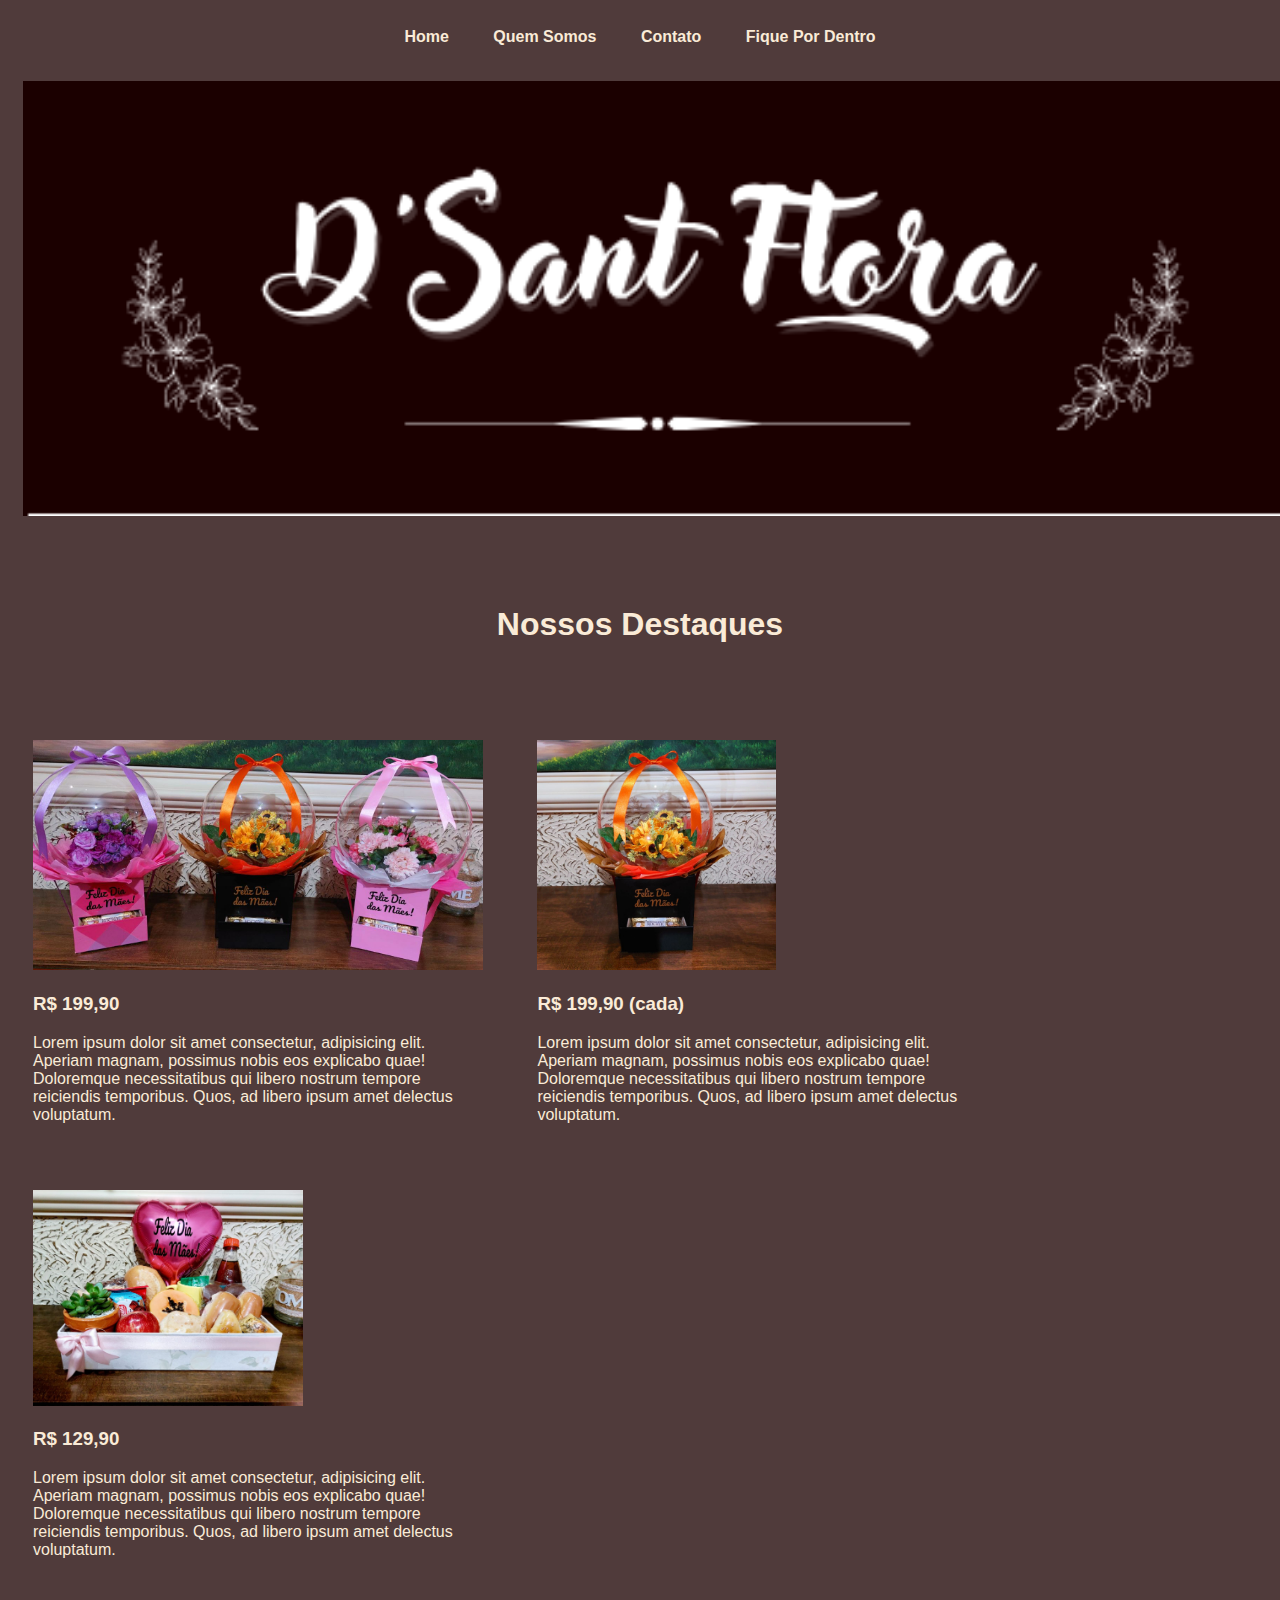
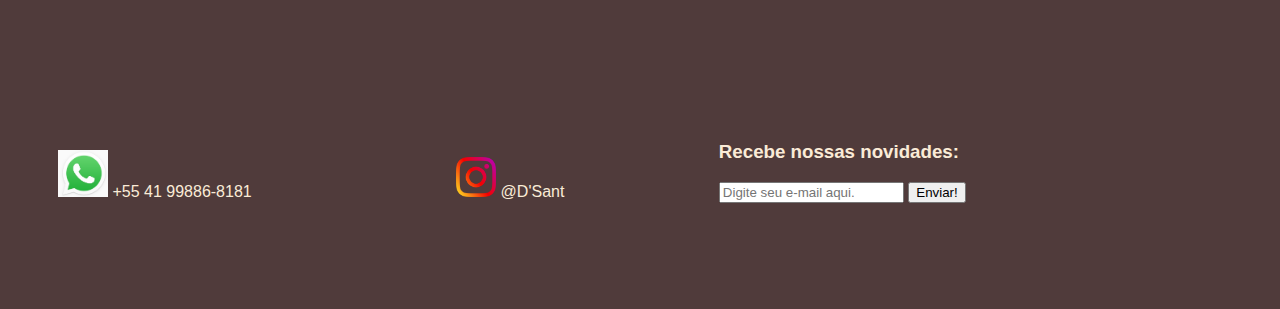
<file: index.html>
<!DOCTYPE html>
<html lang="en">
<head>
    <meta charset="UTF-8">
    <meta http-equiv="X-UA-Compatible" content="IE=edge">
    <meta name="viewport" content="width=device-width, initial-scale=1.0">
    <title>:: D'Sant ::</title>
    <link rel="stylesheet" href="style.css">
</head>
<body>
    
    <div id="menu">  
        <div><a href="index.html">Home</a></div>
        <div><a href="quemSomos.html">Quem Somos</a></div>
        <div><a href="contato.html">Contato</a></div>
        <div><a href="fiquePorDentro.html">Fique Por Dentro</a></div>
    </div>

    <div id="imagemGeral">
        <img src="image/DSantPrincipal.png" alt="logo" width="100%">   
    </div>

    <div id="nossosDestaques">
        <h1>Nossos Destaques</h1>
    </div>

    <div id="produtos">
        <div class="podutoDestaque">
            <img src="image/bubble.jpg" alt="bubble" width="100%">
            <h3>R$ 199,90</h3>
            <p>Lorem ipsum dolor sit amet consectetur, adipisicing elit. Aperiam magnam, possimus nobis eos explicabo quae! Doloremque necessitatibus qui libero nostrum tempore reiciendis temporibus. Quos, ad libero ipsum amet delectus voluptatum.</p>
        </div>
        <div class="podutoDestaque">
            <img src="image/bubble2.jpg" alt="bubble2" width="53%">
            <h3>R$ 199,90 (cada)</h3>
            <p>Lorem ipsum dolor sit amet consectetur, adipisicing elit. Aperiam magnam, possimus nobis eos explicabo quae! Doloremque necessitatibus qui libero nostrum tempore reiciendis temporibus. Quos, ad libero ipsum amet delectus voluptatum.</p>
        </div>
        <div class="podutoDestaque">
            <img src="image/cestacafé.jpg" alt="cestacafé" width="60%">
            <h3>R$ 129,90</h3>
            <p>Lorem ipsum dolor sit amet consectetur, adipisicing elit. Aperiam magnam, possimus nobis eos explicabo quae! Doloremque necessitatibus qui libero nostrum tempore reiciendis temporibus. Quos, ad libero ipsum amet delectus voluptatum.</p>
        </div>
    </div>

    <div id="rodape">
        <div id="redesSociais">
            <div>
                <img src="image/RedesSociais/WhatsApp_Logo_4.png" alt="whatsapp" width="50px">
            <a href="https://wa.me/554198868181/?text=Olá%20D'Sant,%20eu%20gostaria%20de%20saber%20mais!">+55 41 99886-8181</a>
            </div>
            <div>
                <img src="image/RedesSociais/Instagram_Glyph_Gradient_RGB.png" alt="instagram" width="40px">
                <a href="https://www.instagram.com/juniorfeo/">@D'Sant</a>
            </div>
        </div>

        <div id="email">
            <h3>Recebe nossas novidades:</h3>
            <input type="email" id="inputEmail" placeholder="Digite seu e-mail aqui.">
            <button> Enviar! </button>
        </div>
    </div>
</body>
</html>
</file>
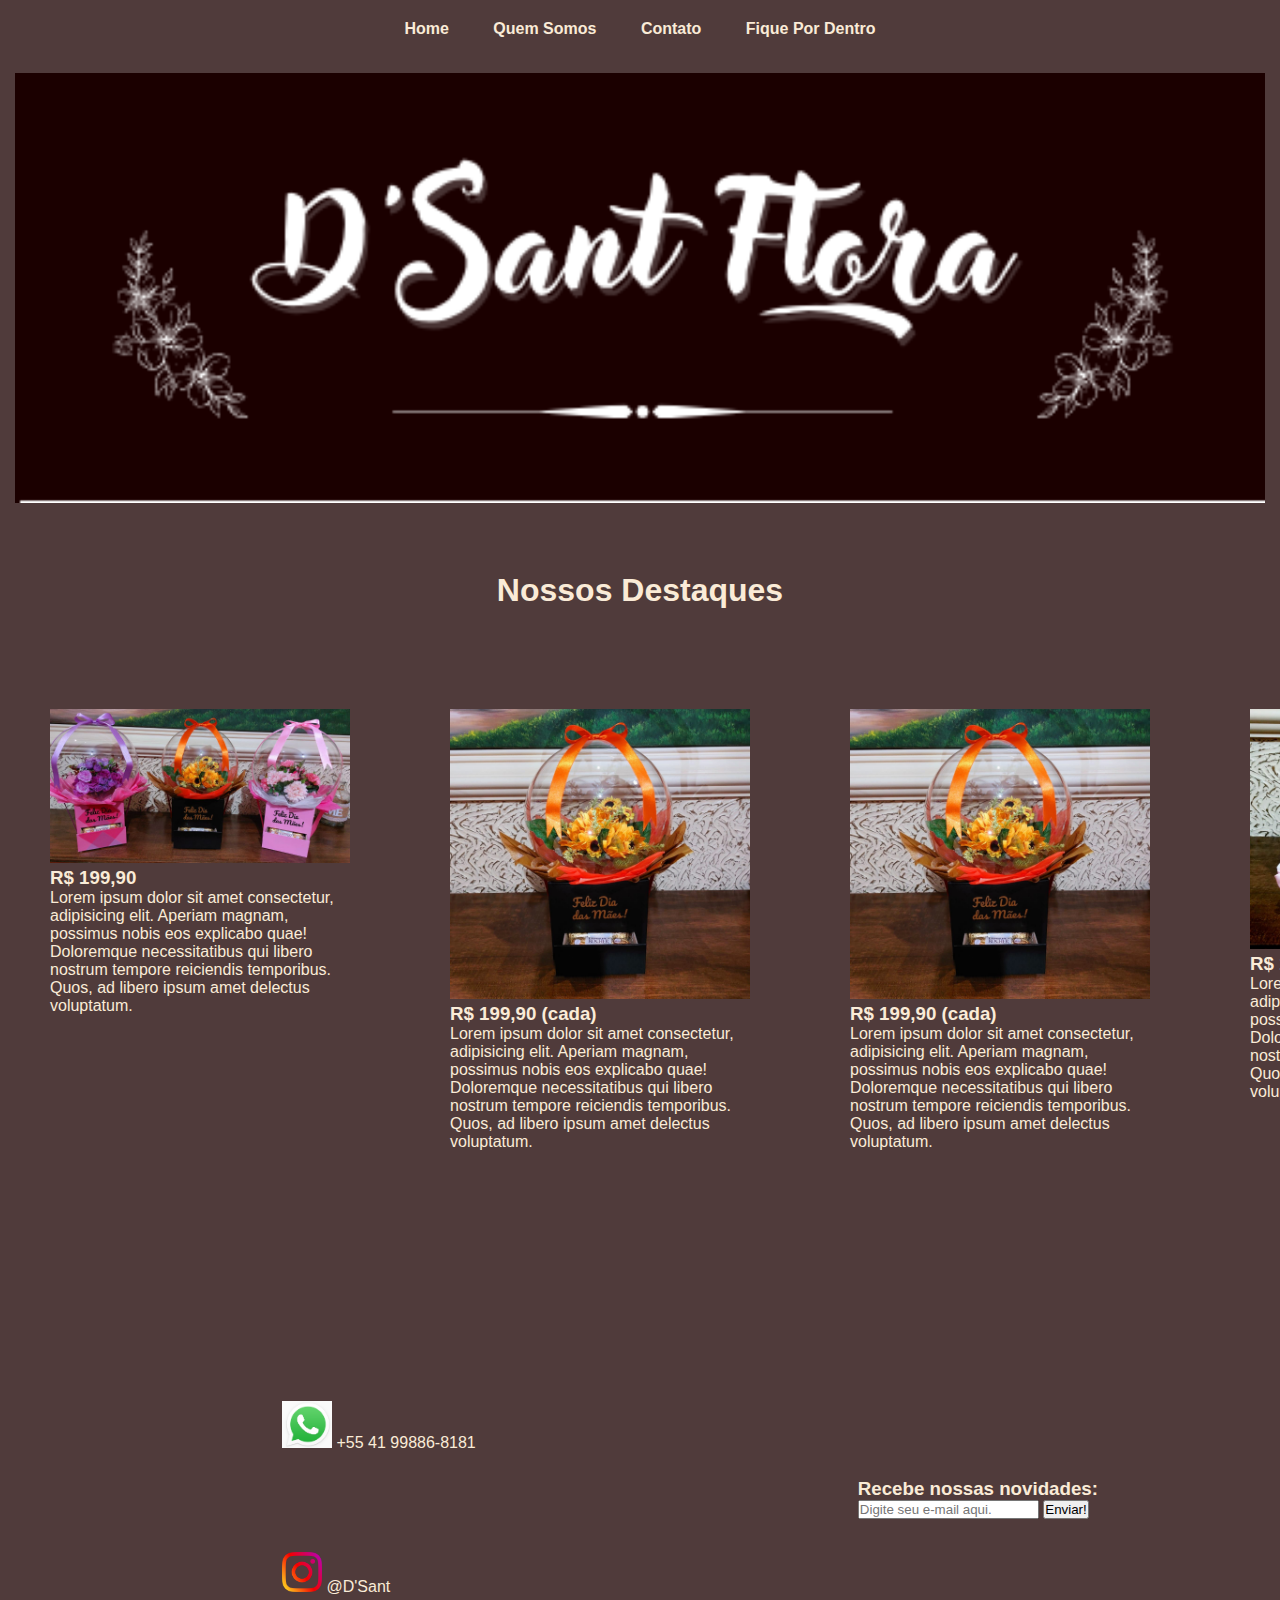
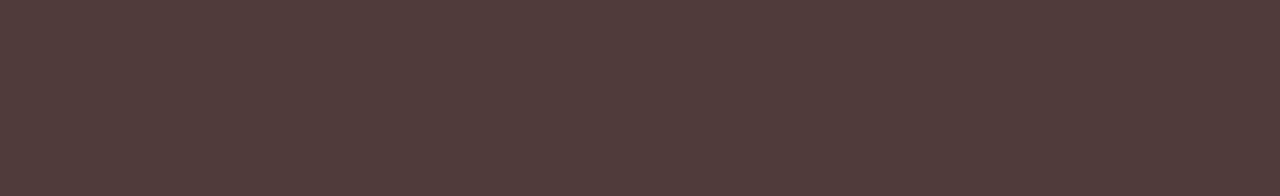
<file: PrimerioProjeto/index.html>
<!DOCTYPE html>
<html lang="en">
<head>
    <meta charset="UTF-8">
    <meta http-equiv="X-UA-Compatible" content="IE=edge">
    <meta name="viewport" content="width=device-width, initial-scale=1.0">
    <title>:: D'Sant ::</title>
    <link rel="stylesheet" href="style.css">
</head>
<body>
    
    <div id="menu">  
        <div><a href="index.html">Home</a></div>
        <div><a href="quemSomos.html">Quem Somos</a></div>
        <div><a href="contato.html">Contato</a></div>
        <div><a href="fiquePorDentro.html">Fique Por Dentro</a></div>
    </div>

    <div id="imagemGeral">
        <img src="image/DSantPrincipal.png" alt="logo" width="100%">   
    </div>

    <div id="nossosDestaques">
        <h1>Nossos Destaques</h1>
    </div>

    <div class="produtoDestaque">
        <div>
            <img src="image/bubble.jpg" alt="bubble">
            <h3>R$ 199,90</h3>
            <p>Lorem ipsum dolor sit amet consectetur, adipisicing elit. Aperiam magnam, possimus nobis eos explicabo quae! Doloremque necessitatibus qui libero nostrum tempore reiciendis temporibus. Quos, ad libero ipsum amet delectus voluptatum.</p>
        </div>
        <div>
            <img src="image/bubble2.jpg" alt="bubble2">
            <h3>R$ 199,90 (cada)</h3>
            <p>Lorem ipsum dolor sit amet consectetur, adipisicing elit. Aperiam magnam, possimus nobis eos explicabo quae! Doloremque necessitatibus qui libero nostrum tempore reiciendis temporibus. Quos, ad libero ipsum amet delectus voluptatum.</p>
        </div>
        <div>
            <img src="image/bubble2.jpg" alt="bubble2">
            <h3>R$ 199,90 (cada)</h3>
            <p>Lorem ipsum dolor sit amet consectetur, adipisicing elit. Aperiam magnam, possimus nobis eos explicabo quae! Doloremque necessitatibus qui libero nostrum tempore reiciendis temporibus. Quos, ad libero ipsum amet delectus voluptatum.</p>
        </div>
        <div>
            <img src="image/cestacafé.jpg" alt="cestacafé">
            <h3>R$ 129,90</h3>
            <p>Lorem ipsum dolor sit amet consectetur, adipisicing elit. Aperiam magnam, possimus nobis eos explicabo quae! Doloremque necessitatibus qui libero nostrum tempore reiciendis temporibus. Quos, ad libero ipsum amet delectus voluptatum.</p>
        </div>
    </div>

    <div class="rodape">
        <div id="redesSociais">
            <div>
                <img src="image/RedesSociais/WhatsApp_Logo_4.png" alt="whatsapp" width="50px">
            <a href="https://wa.me/554198868181/?text=Olá%20D'Sant,%20eu%20gostaria%20de%20saber%20mais!">+55 41 99886-8181</a>
            </div>
            <div>
                <img src="image/RedesSociais/Instagram_Glyph_Gradient_RGB.png" alt="instagram" width="40px">
                <a href="https://www.instagram.com/juniorfeo/">@D'Sant</a>
            </div>
        </div>

        <div id="email">
            <h3>Recebe nossas novidades:</h3>
            <input type="email" id="inputEmail" placeholder="Digite seu e-mail aqui.">
            <button> Enviar! </button>
        </div>
    </div>
</body>
</html>
</file>
<file: style.css>
#cabecalho {
    font-family:'Courier New', Courier, monospace;
    font-size: xx-large;
    text-align: center;

}

body {
    font-family: Verdana, Geneva, Tahoma, sans-serif;
    background-color: rgb(80, 59, 59);
    color: antiquewhite;
}

a {
    color: antiquewhite;
    text-decoration: none;
}

#menu {
    text-align: center;
    font-weight: bold;
}

#menu div {
    display: inline-block;
    margin: 10px;
    padding: 10px;
}

#menu a:hover{
    background-color: blueviolet;
    border-radius: 30px;
    padding: 10px;
}

#imagemGeral img {
    padding: 15px;
}

#nossosDestaques {
    text-align: center;
    padding: 50px;
}

#produtos div{
    width: 450px;
    display: inline-block;
    margin: 25px;
}

.produtoDestaque {
    display: flex;
}

#rodape div{
    display: inline-block;
}

#redesSociais div {
    display: inline-block;
    padding: 50px;
    margin-top: 100px;
    margin-bottom: 50px;
    margin-right: 100px;
}
</file>
<file: PrimerioProjeto/style.css>
* {
    padding: 0;
    margin: 0;
    box-sizing: border-box;
}

#cabecalho {
    font-family:'Courier New', Courier, monospace;
    font-size: xx-large;
    text-align: center;

}

body {
    font-family: Verdana, Geneva, Tahoma, sans-serif;
    background-color: rgb(80, 59, 59);
    color: antiquewhite;
}

a {
    color: antiquewhite;
    text-decoration: none;
}

#menu {
    text-align: center;
    font-weight: bold;
}

#menu div {
    display: inline-block;
    margin: 10px;
    padding: 10px;
}

#menu a:hover{
    background-color: blueviolet;
    border-radius: 30px;
    padding: 10px;
}

#imagemGeral img {
    padding: 15px;
}

#nossosDestaques {
    text-align: center;
    padding: 50px;
}

.produtoDestaque {
    display: flex;
}

.produtoDestaque div {
    flex-basis: 100%;
    margin: 50px;
}

.produtoDestaque img {
    max-width: 300px;
}

.produtoDestaque p {
    width: 300px;
}

.rodape {
    display: flex;
    align-items: center;
    justify-content: space-evenly;
}

.rodape div {
    margin: 100px;
}
</file>
